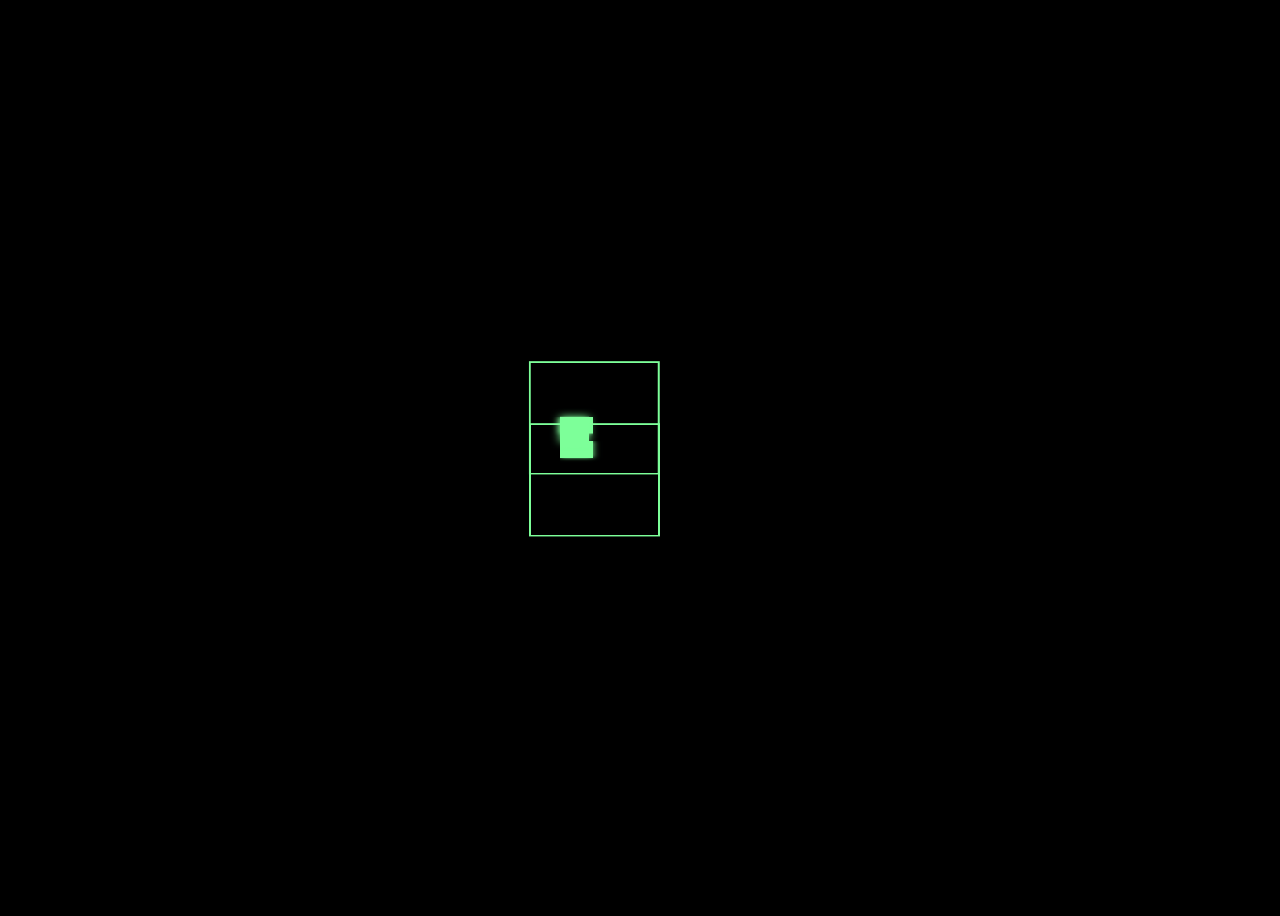
<file: index.html>
<!DOCTYPE html>
<html lang="en">
<head>
    <meta charset="UTF-8">
    <meta http-equiv="X-UA-Compatible" content="IE=edge">
    <meta name="viewport" content="width=device-width, initial-scale=1.0">
    <link rel = "stylesheet" href = "style.css">
    <title>haha.com</title>
</head>
<body>

    <div class="cube">
        <div class="topD"></div>
        <div>
          <span style="--i:0"></span>
          <span style="--i:1"></span>
          <span style="--i:2"></span>
          <span style="--i:3"></span>
        </div>
      
        <div class="cube2">
          <div>
            <span style="--i:0"></span>
            <span style="--i:1"></span>
            <span style="--i:2"></span>
            <span style="--i:3"></span>
          </div>
      
          <div class="cube3">
            <div class="top3"></div>
            <div>
              <span style="--i:0"></span>
              <span style="--i:1"></span>
              <span style="--i:2"></span>
              <span style="--i:3"></span>
            </div>
      
          </div>
      
        </div>
      </div>
      
    
</body>
</html>
</file>
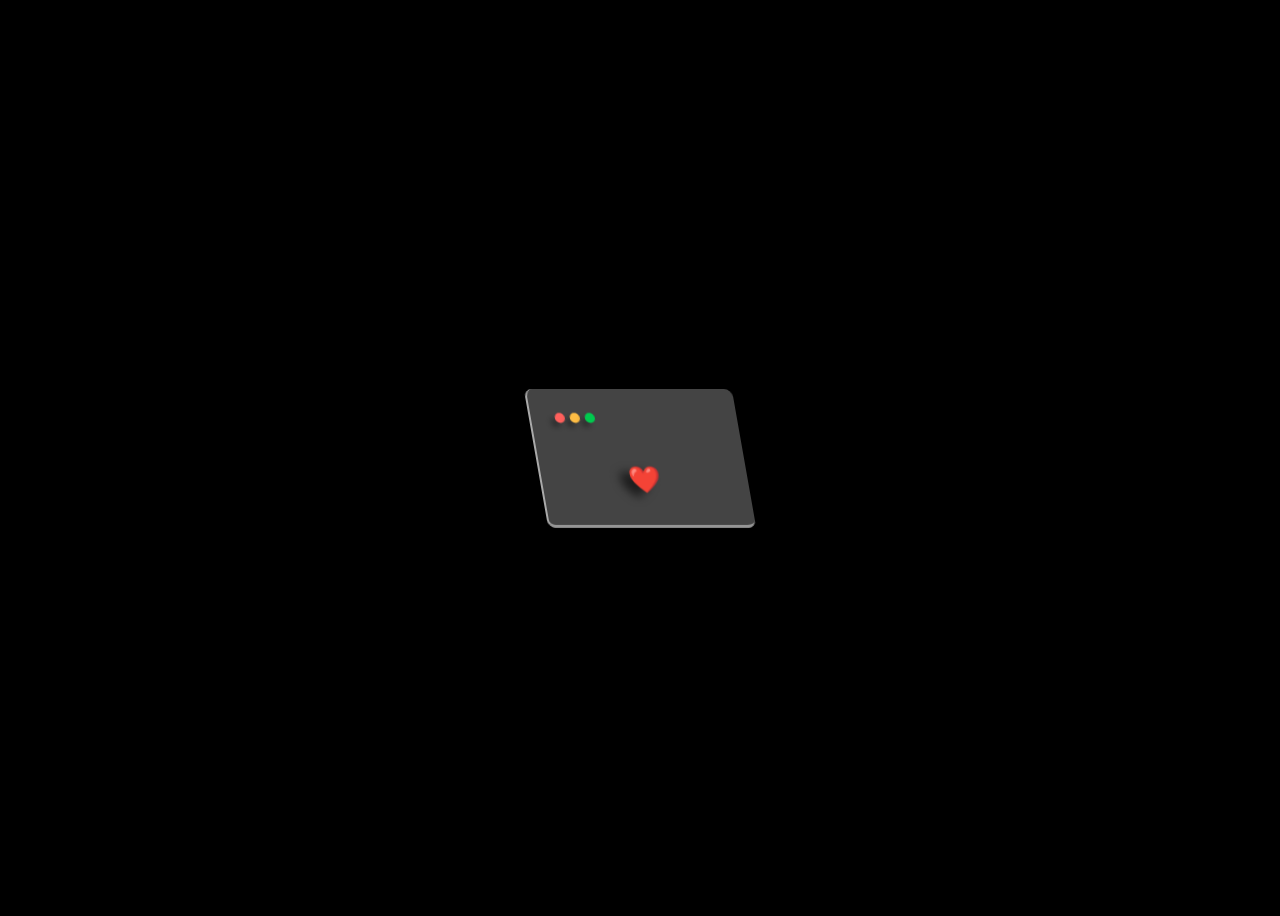
<file: card.html>
<!DOCTYPE html>
<html lang="en">
<head>
    <meta charset="UTF-8">
    <meta http-equiv="X-UA-Compatible" content="IE=edge">
    <meta name="viewport" content="width=device-width, initial-scale=1.0">
    <link rel = "stylesheet" href = "card.css">
    <title>card.com</title>
</head>
<body>

    <div class="card">
        <div class="align">
            <span class="red"></span>
            <span class="yellow"></span>
            <span class="green"></span>
        </div>
    
        <h1>❤️</h1>
        <p>
            <br>
            Happy Valentines!!^-^
            <br>
            <br>
            - Hisui...
        </p>
    </div>
    
</body>
</html>
</file>
<file: style.css>
body {
    display: flex;
    justify-content: center;
    align-items: center;
    min-height: 100vh;
    background-color: black;

}

.cube {
    position: relative;
    width: 300px;
    height: 300px;
    transform-style: preserve-3d;
    transform: rotateX(-30deg);
    animation: animateD 8s linear infinite;
  }
  
  @keyframes animateD {
    0% {
      transform: rotateX(-15deg) rotateY(0deg);
    }
  
    100% {
      transform: rotateX(-15deg) rotateY(-360deg);
    }
  }
  
  .cube div {
    position: absolute;
    top: 0;
    left: 0;
    width: 100%;
    height: 100%;
    transform-style: preserve-3d;
  }
  
  .cube2 {
    position: relative;
    width: 150px;
    height: 150px;
    transform-style: preserve-3d;
    animation: animateD2 5s ease-out infinite alternate;
  }
  
  @keyframes animateD2 {
    0% {
      transform: rotateX(0deg) rotateY(0deg);
    }
  
    100% {
      transform: rotateX(180deg) rotateY(-360deg);
    }
  }
  
  .cube2 div {
    position: absolute;
    top: 35px;
    left: 0;
    width: 65%;
    height: 65%;
    transform-style: preserve-3d;
  }
  
  .cube2 div span {
    position: absolute;
    top: 20%;
    left: 20%;
    width: 65%;
    height: 65%;
    background: transparent;
    border: 2px solid #7dff99;
    transform: rotateY(calc(90deg * var(--i))) translateZ(62px);
  }
  
  .cube3 {
    position: absolute;
    width: 300px;
    height: 300px;
    transform-style: preserve-3d;
    transform: rotateX(-30deg);
    animation: animateD3 1s ease-in-out infinite alternate;
  }
  
  @keyframes animateD3 {
    0% {
      transform: rotateX(-90deg) rotateY(0deg);
    }
  
    100% {
      transform: rotateX(90deg) rotateY(45deg);
    }
  }
  
  .cube3 div {
    position: absolute;
    top: 70px;
    left: 70px;
    width: 15%;
    height: 15%;
    transform-style: preserve-3d;
  }
  
  .cube3 div span {
    position: absolute;
    top: 0;
    left: 0;
    width: 100%;
    height: 100%;
    background: #7dff99;
    transform: rotateY(calc(90deg * var(--i))) translateZ(14px);
    box-shadow: 0px 0px 7px #7dff99;
  }
  
  .top3 {
    position: absolute;
    top: 0;
    left: 0;
    background: #7dff99;
    transform: rotateX(90deg) translateZ(14px);
    box-shadow: 0px 0px 10px #7dff99;
  }
</file>
<file: card.css>
@import url('https://fonts.googleapis.com/css?family=Poppins:200,300,400,500600,700,800,900%display=swap');


body {
  display: flex;
  justify-content: center;
  align-items: center;
  min-height: 100vh;
  background-color: black;
  font-family: "Poppins", sans-serif;
  font-size: small;
}

.card {
  width: 190px;
  height: 120px;
  padding: 0.5rem;
  background: rgba(198, 198, 198, 0.34);
  border-radius: 8px;
  -webkit-backdrop-filter: blur(5px);
          backdrop-filter: blur(5px);
  position: absolute;
  border-bottom: 3px solid rgba(255, 255, 255, 0.440);
  border-left: 2px  rgba(255, 255, 255, 0.545) outset;
  -webkit-box-shadow: -40px 50px 30px rgba(0, 0, 0, 0.280);
          box-shadow: -40px 50px 30px rgba(0, 0, 0, 0.280);
  -webkit-transform: skewX(10deg);
      -ms-transform: skewX(10deg);
          transform: skewX(10deg);
  -webkit-transition: .4s;
  transition: .4s;
  overflow: hidden;
  color: white;
  
}

.card:hover {
  height: 254px;
  -webkit-transform: skew(0deg);
      -ms-transform: skew(0deg);
          transform: skew(0deg);
}

.align {
  padding: 1rem;
  display: -webkit-box;
  display: -ms-flexbox;
  display: flex;
  -webkit-box-orient: horizontal;
  -webkit-box-direction: normal;
      -ms-flex-direction: row;
          flex-direction: row;
  gap: 5px;
  -ms-flex-item-align: start;
      align-self: flex-start;
}

.red {
  width: 10px;
  height: 10px;
  border-radius: 50%;
  background-color: #ff605c;
  -webkit-box-shadow: -5px 5px 5px rgba(0, 0, 0, 0.280);
          box-shadow: -5px 5px 5px rgba(0, 0, 0, 0.280);
}

.yellow {
  width: 10px;
  height: 10px;
  border-radius: 50%;
  background-color: #ffbd44;
  -webkit-box-shadow: -5px 5px 5px rgba(0, 0, 0, 0.280);
          box-shadow: -5px 5px 5px rgba(0, 0, 0, 0.280);
}

.green {
  width: 10px;
  height: 10px;
  border-radius: 50%;
  background-color: #00ca4e;
  -webkit-box-shadow: -5px 5px 5px rgba(0, 0, 0, 0.280);
          box-shadow: -5px 5px 5px rgba(0, 0, 0, 0.280);
}

.card h1 {
  text-align: center;
  margin: 1.3rem;
  color: rgb(218, 244, 237);
  text-shadow: -10px 5px 10px rgba(0, 0, 0, 0.573);
  
}
</file>
